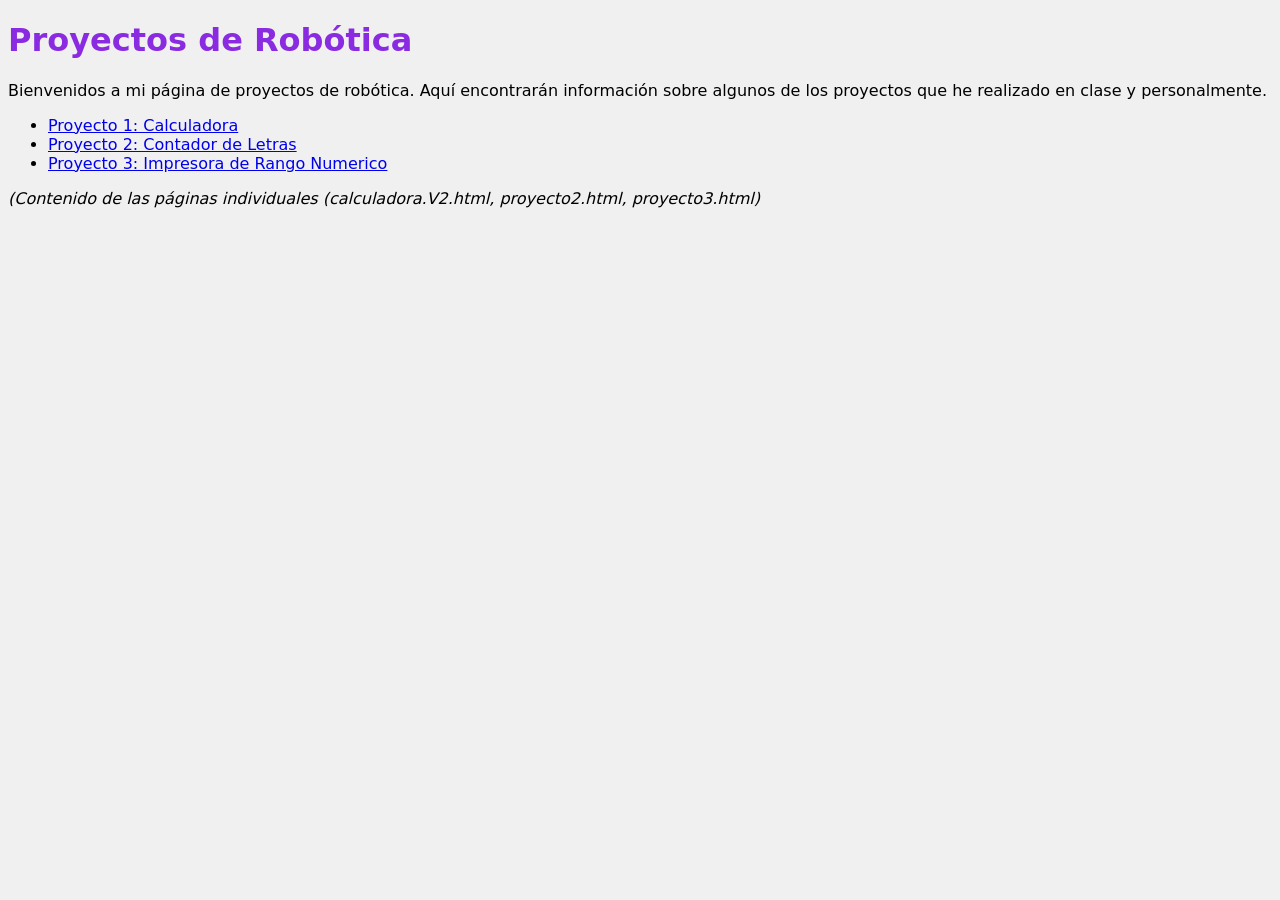
<file: index.html>
<!DOCTYPE html>
<html lang="es">
<head>
    <meta charset="UTF-8">
    <meta name="viewport" content="width=device-width, initial-scale=1.0">
    <title>Proyectos de Robótica</title>
    <link rel="stylesheet" href="menu.css">

</head>
<body>
    <h1>Proyectos de Robótica</h1>
    <p>Bienvenidos a mi página de proyectos de robótica. Aquí encontrarán información sobre algunos de los proyectos que he realizado en clase y personalmente.</p>
    <ul>
        <li><a href="pages/calculadora.html">Proyecto 1: Calculadora</a></li>
        <li><a href="pages/contador-lista.html">Proyecto 2: Contador de Letras</a></li>
        <li><a href="pages/imp-rang-num.html">Proyecto 3: Impresora de Rango Numerico</a></li>
    </ul>

	<p class="bottom-text">(Contenido de las páginas individuales (calculadora.V2.html, proyecto2.html, proyecto3.html)</p>
	
</body>
</file>
<file: menu.css>
body
{
    font-family: Bell MT, sans,serif;
	  background-color: #f0f0f0;
}

h1 
{
    color: blueviolet;
}

.bottom-text
{
	font-style: italic;
}
</file>
